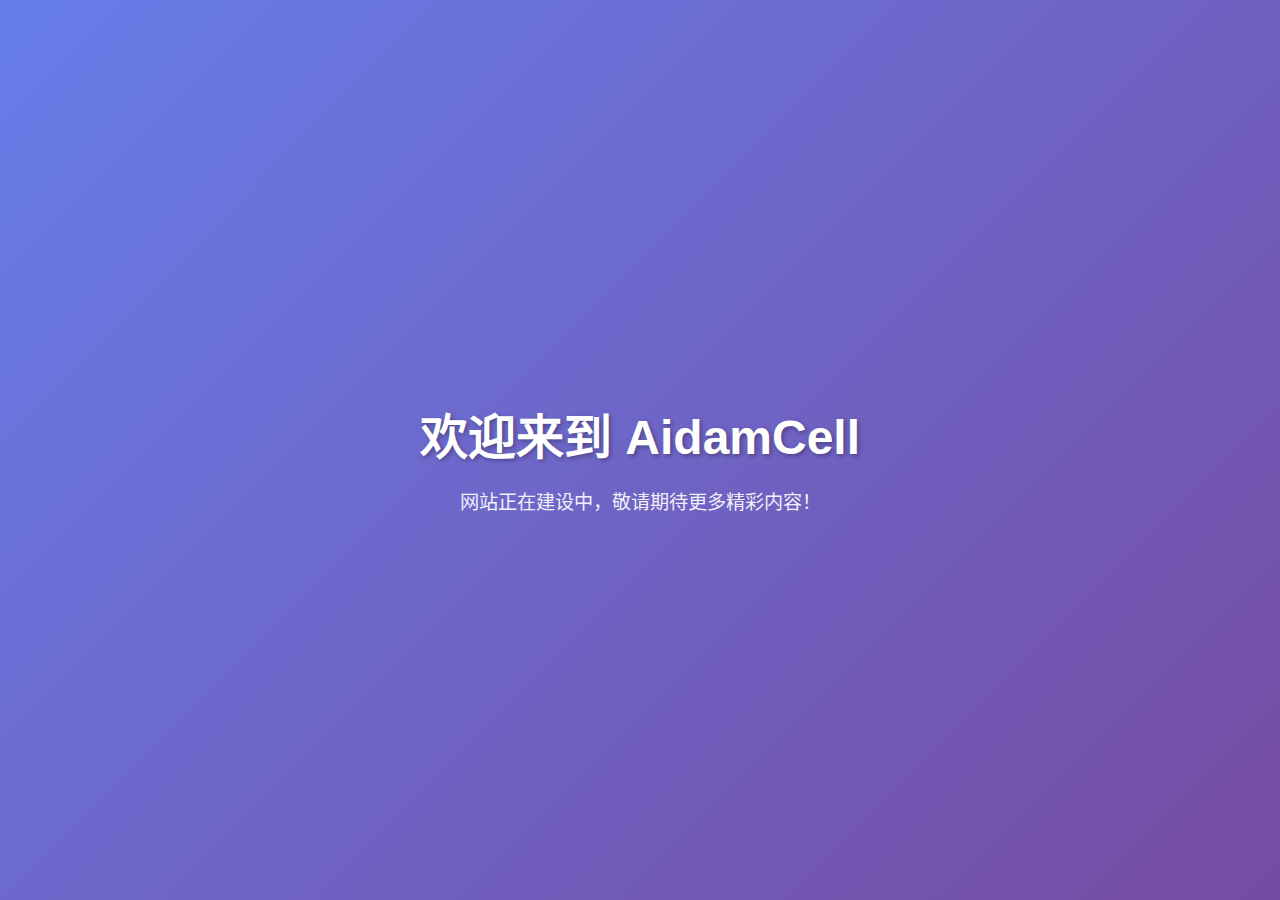
<file: index.html>
<!DOCTYPE html>
<html lang="zh-CN">
<head>
    <meta charset="UTF-8">
    <meta name="viewport" content="width=device-width, initial-scale=1.0">
    <title>欢迎来到 AidamCell</title>
    <style>
        body {
            font-family: -apple-system, BlinkMacSystemFont, 'Segoe UI', Roboto, sans-serif;
            margin: 0;
            padding: 0;
            min-height: 100vh;
            display: flex;
            justify-content: center;
            align-items: center;
            background: linear-gradient(135deg, #667eea 0%, #764ba2 100%);
            color: white;
        }
        .container {
            text-align: center;
            padding: 2rem;
            max-width: 600px;
        }
        h1 {
            font-size: 3rem;
            margin-bottom: 1rem;
            text-shadow: 2px 2px 4px rgba(0,0,0,0.3);
        }
        p {
            font-size: 1.2rem;
            opacity: 0.9;
        }
        @media (max-width: 768px) {
            h1 {
                font-size: 2rem;
            }
            p {
                font-size: 1rem;
            }
        }
    </style>
</head>
<body>
    <div class="container">
        <h1>欢迎来到 AidamCell</h1>
        <p>网站正在建设中，敬请期待更多精彩内容！</p>
    </div>
</body>
</html>
</file>
